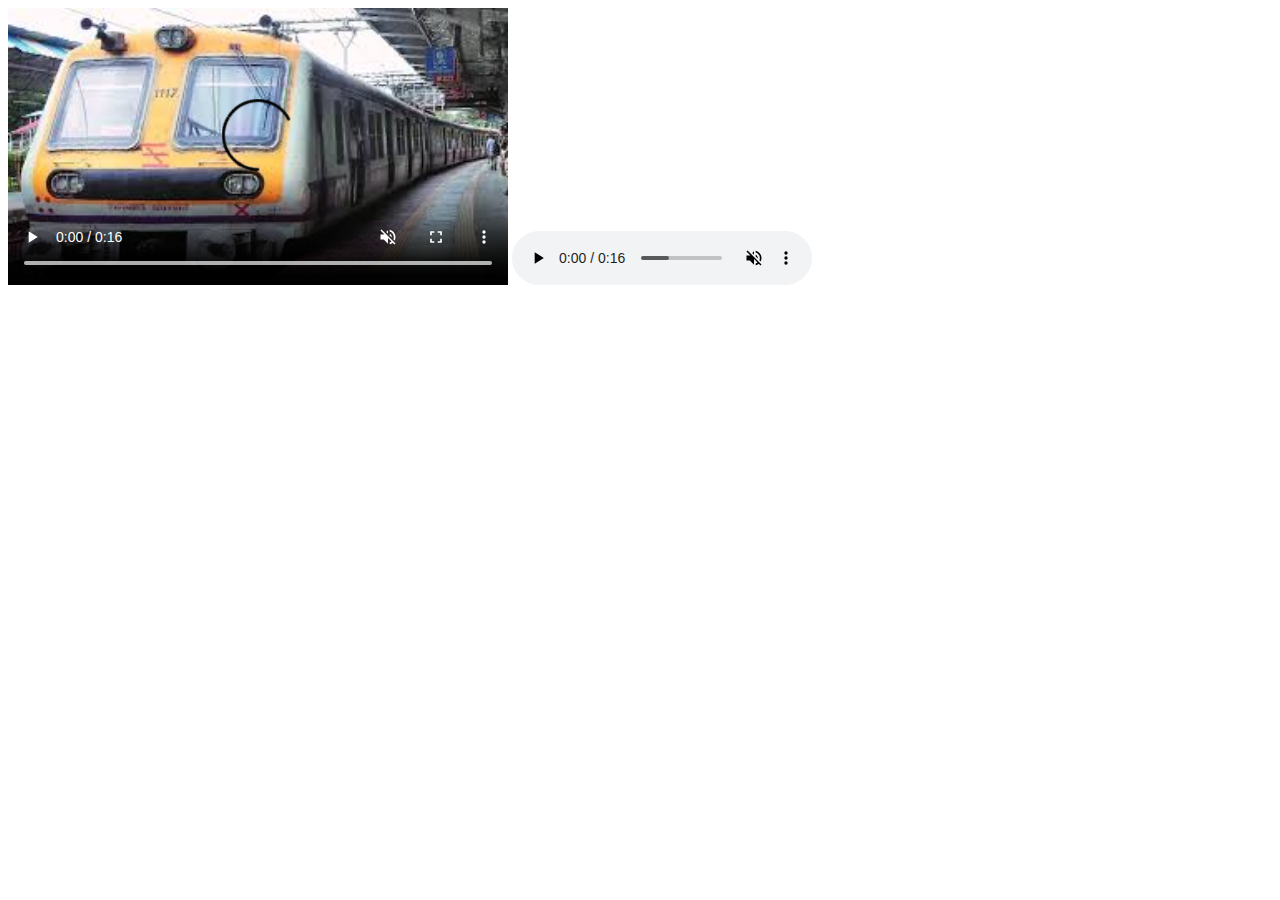
<file: Sigma-Web-Development-Course/video10/index.html>
<!DOCTYPE html>
<html lang="en">
<head>
    <meta charset="UTF-8">
    <meta name="viewport" content="width=device-width, initial-scale=1.0">
    <title>Document</title>
</head>
<body>
    <video src="video.mp4" width="500" controls loop muted poster="image.jpeg"></video>
    <audio src="video.mp4" controls loop muted></audio>
</body>
</html>

<!-- Quick Quiz -->
</file>
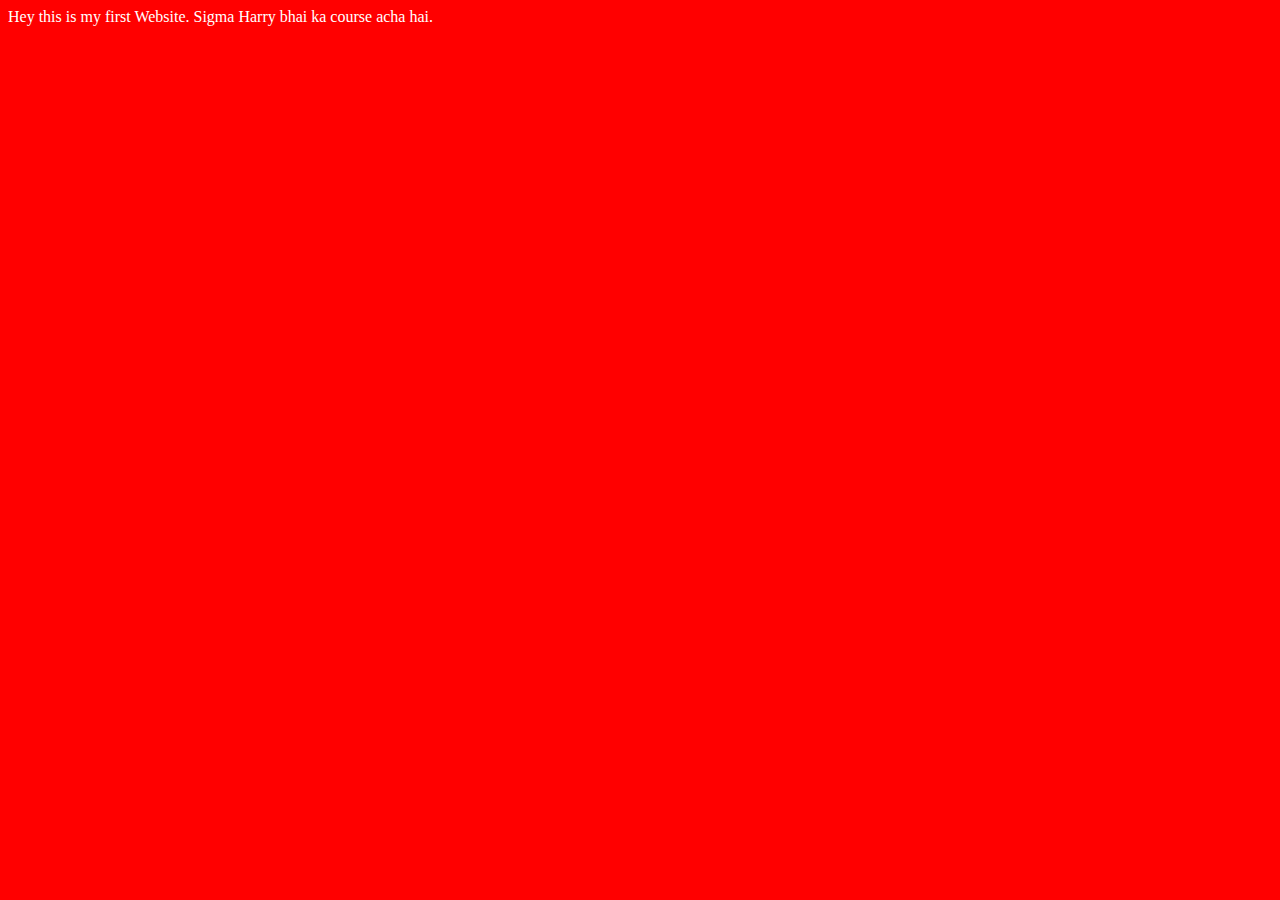
<file: Sigma-Web-Development-Course/video2/index.html>
<!DOCTYPE html>
<html lang="en">
<head>
    <meta charset="UTF-8">
    <meta name="viewport" content="width=device-width, initial-scale=1.0">
    <title>First Website</title>
    <link rel="stylesheet" href="style.css">
</head>
<body>
    Hey this is my first Website.  Sigma Harry bhai ka course acha hai.
    
    <script src="script.js"></script>
</body>
</html>
</file>
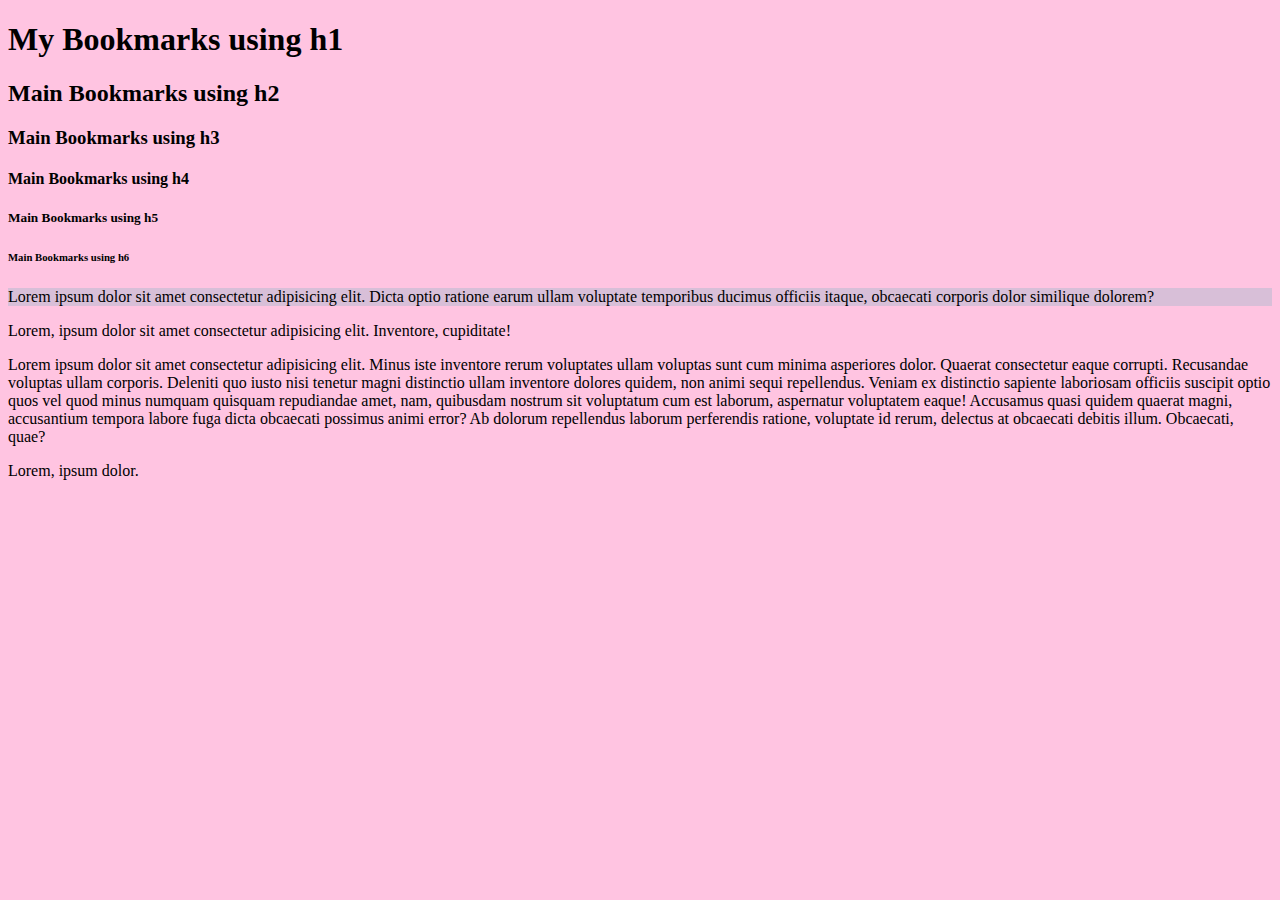
<file: Sigma-Web-Development-Course/video4/index.html>
<!DOCTYPE html>
<html lang="en">
<head>
    <meta charset="UTF-8">
    <meta name="viewport" content="width=device-width, initial-scale=1.0">
    <title>Document</title>
    <link rel="stylesheet" href="style.css"> 
</head>
<body>
    <h1>My Bookmarks using h1 </h1>
    <h2>Main Bookmarks using h2 </h2>
    <h3>Main Bookmarks using h3 </h3>
    <h4>Main Bookmarks using h4 </h4>
    <h5>Main Bookmarks using h5 </h5>
    <h6>Main Bookmarks using h6 </h6>
    
    <p style="background-color: thistle;">Lorem ipsum dolor sit amet consectetur adipisicing elit. Dicta optio ratione earum ullam voluptate temporibus ducimus officiis itaque, obcaecati corporis dolor similique dolorem?</p>
    <p>Lorem, ipsum dolor sit amet consectetur adipisicing elit. Inventore, cupiditate!</p>
    <p>Lorem ipsum dolor sit amet consectetur adipisicing elit. Minus iste inventore rerum voluptates ullam voluptas sunt cum minima asperiores dolor. Quaerat consectetur eaque corrupti. Recusandae voluptas ullam corporis. Deleniti quo iusto nisi tenetur magni distinctio ullam inventore dolores quidem, non animi sequi repellendus. Veniam ex distinctio sapiente laboriosam officiis suscipit optio quos vel quod minus numquam quisquam repudiandae amet, nam, quibusdam nostrum sit voluptatum cum est laborum, aspernatur voluptatem eaque! Accusamus quasi quidem quaerat magni, accusantium tempora labore fuga dicta obcaecati possimus animi error? Ab dolorum repellendus laborum perferendis ratione, voluptate id rerum, delectus at obcaecati debitis illum. Obcaecati, quae?</p>
    <p>Lorem, ipsum dolor.</p>
</body>
</html>
</file>
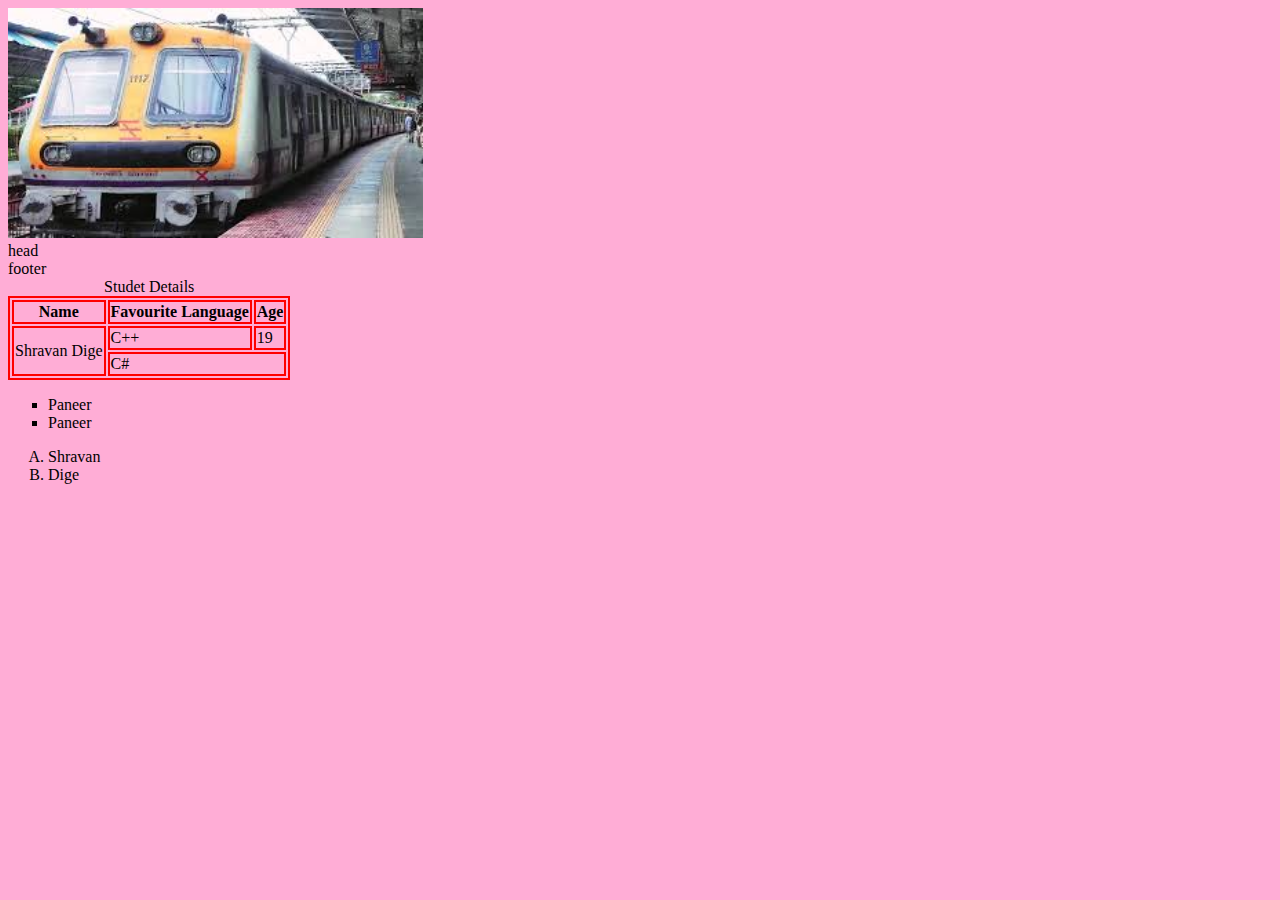
<file: Sigma-Web-Development-Course/video5/index.html>
<!DOCTYPE html>
<html lang="en">
<head>
    <meta charset="UTF-8">
    <meta name="viewport" content="width=device-width, initial-scale=1.0">
    <title>Images</title>
    <link rel="stylesheet" href="style.css">
</head>
<body>
    <img height="230" src="image.jpeg" alt="Train Image">
    <table>
        <caption>Studet Details</caption>
        <br>
        <thead>head</thead>
        <br>
        <tfoot>footer</tfoot>
        <tr>
            <th>Name</th>
            <th>Favourite Language</th>
            <th>Age</th>
        </tr>
        <tr>
            <td rowspan="2">Shravan Dige</td>
            <td>C++</td>
            <td>19</td>
        </tr>
        </tr>
        <tr>
            <td colspan="2">C#</td>
        </tr>
    </table>

    <ul type="square">
        <li>Paneer</li>
        <li>Paneer</li>
    </ul>
    <ol type="A">
        <li>Shravan</li>
        <li>Dige</li>
    </ol>
</body>
</html>
</file>
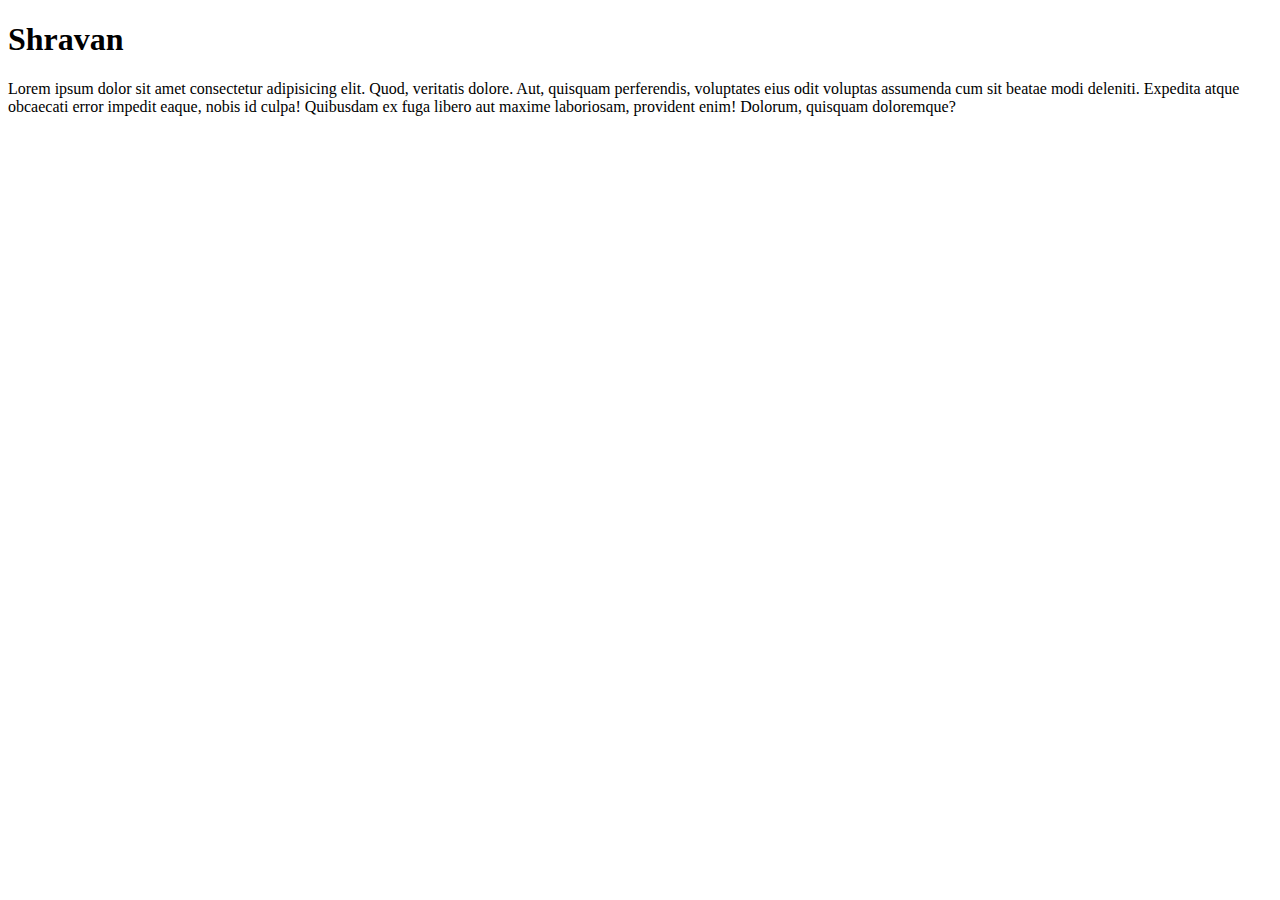
<file: Sigma-Web-Development-Course/video6/index.html>
<!DOCTYPE html>
<html lang="en">
<head>
    <meta charset="UTF-8">
    <meta name="viewport" content="width=device-width, initial-scale=1.0">
    <meta name="description" content="This is a page which contains description about Shravan">
    <title>About Shravan</title>
</head>
<body>
    <h1>Shravan</h1>
    <p>Lorem ipsum dolor sit amet consectetur adipisicing elit. Quod, veritatis dolore. Aut, quisquam perferendis, voluptates eius odit voluptas assumenda cum sit beatae modi deleniti. Expedita atque obcaecati error impedit eaque, nobis id culpa! Quibusdam ex fuga libero aut maxime laboriosam, provident enim! Dolorum, quisquam doloremque?</p>

</body>
</html>
</file>
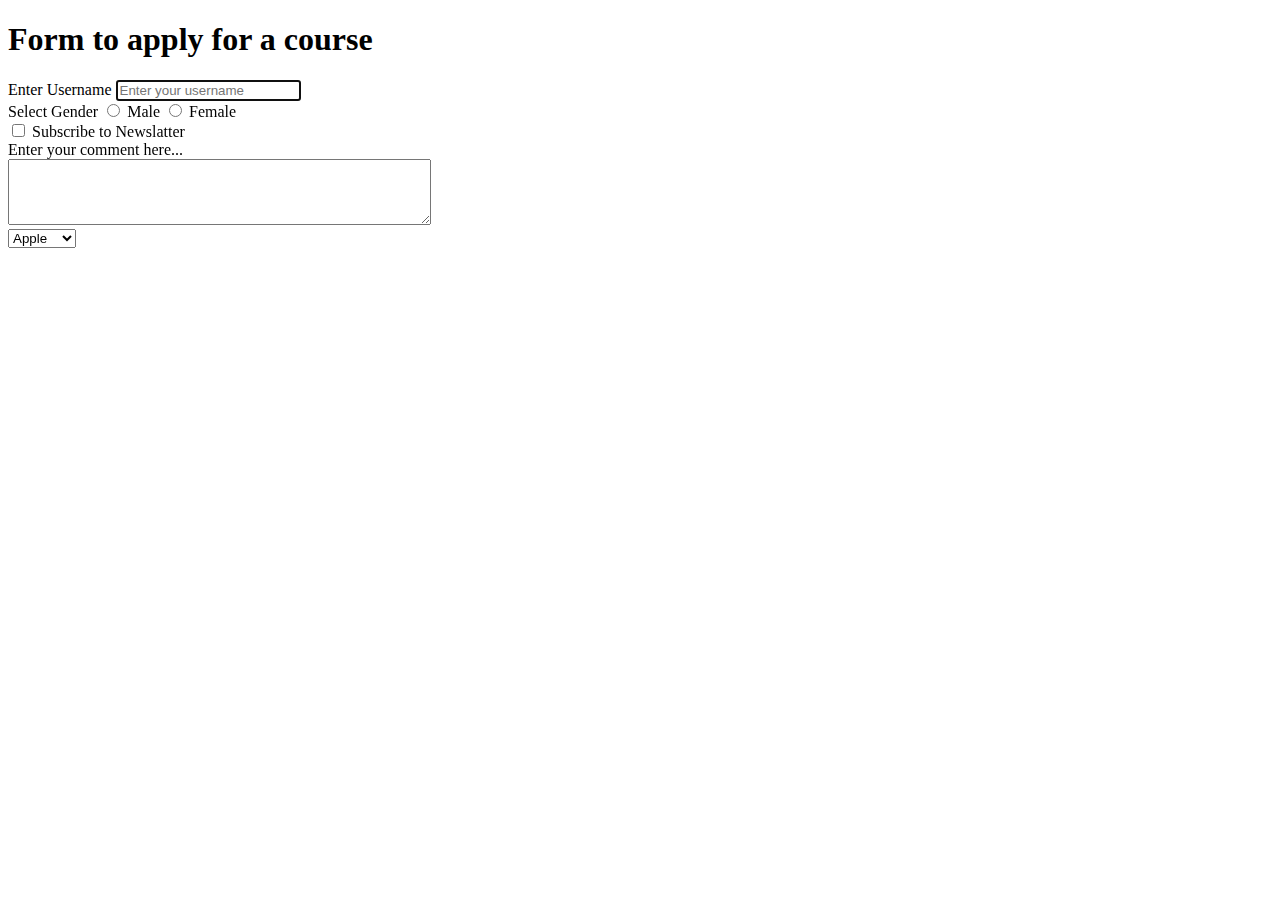
<file: Sigma-Web-Development-Course/video7/index.html>
<!DOCTYPE html>
<html lang="en">

<head>
    <meta charset="UTF-8" />
    <meta name="viewport" content="width=device-width, initial-scale=1.0" />
    <title>Forms</title>
</head>
<body>
    <h1>Form to apply for a course</h1>
    <form action="post">
        <div>
            <label for="username">Enter Username</label>
            <input type="text" id="username" name="uername" placeholder="Enter your username" autofocus>
        </div>
        <div>
            <label for="gender">Select Gender</label>
            <input type="radio" id="male" name="gender" />
            <label for="male">Male</label>
            <input type="radio" id="female" name="gender" />
            <label for="female">Female</label>
        </div>
        <div>
            <input type="checkbox" id="subscribe" name="subscribe" value="yes" />
            <label for="subscribe">Subscribe to Newslatter</label>
        </div>
        <div>
            <label for="comment">Enter your comment here...</label>
            <br>
            <textarea name="comment" id="comment" rows="4" cols="50"></textarea>
        </div>
        <div>
            <select name="Fruits">
                <option value="Apple">Apple</option>
                <option value="Banana">Banana</option>
                <option value="Mango">Mango</option>
            </select>
        </div>

    </form>
</body>

</html>
</file>
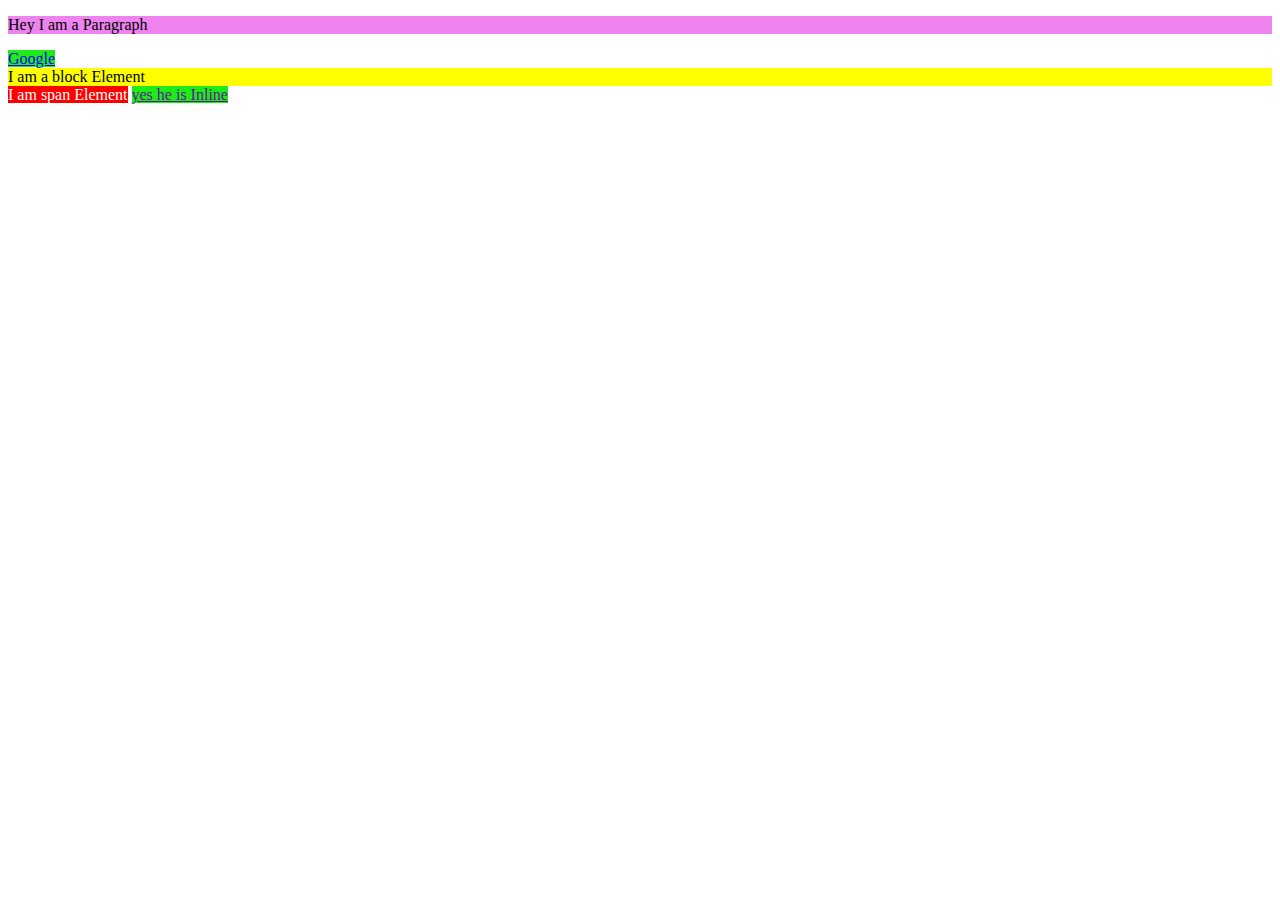
<file: Sigma-Web-Development-Course/video8/index.html>
<!DOCTYPE html>
<html lang="en">
  <head>
    <meta charset="UTF-8" />
    <meta name="viewport" content="width=device-width, initial-scale=1.0" />
    <title>Inline and Block Elements</title>
    <link rel="stylesheet" href="style.css" />
  </head>
  <body>
    <p>Hey I am a Paragraph</p>
    <a href="https://www.google.com">Google</a>
    <div>I am a block Element</div>
    <span>I am span Element</span>
    <a href="">yes he is Inline</a>
  </body>
</html>

<!-- Quick Quiz 
Without using br tag, write a vertically alligned form asking for name, city and pincode of a user. -->
</file>
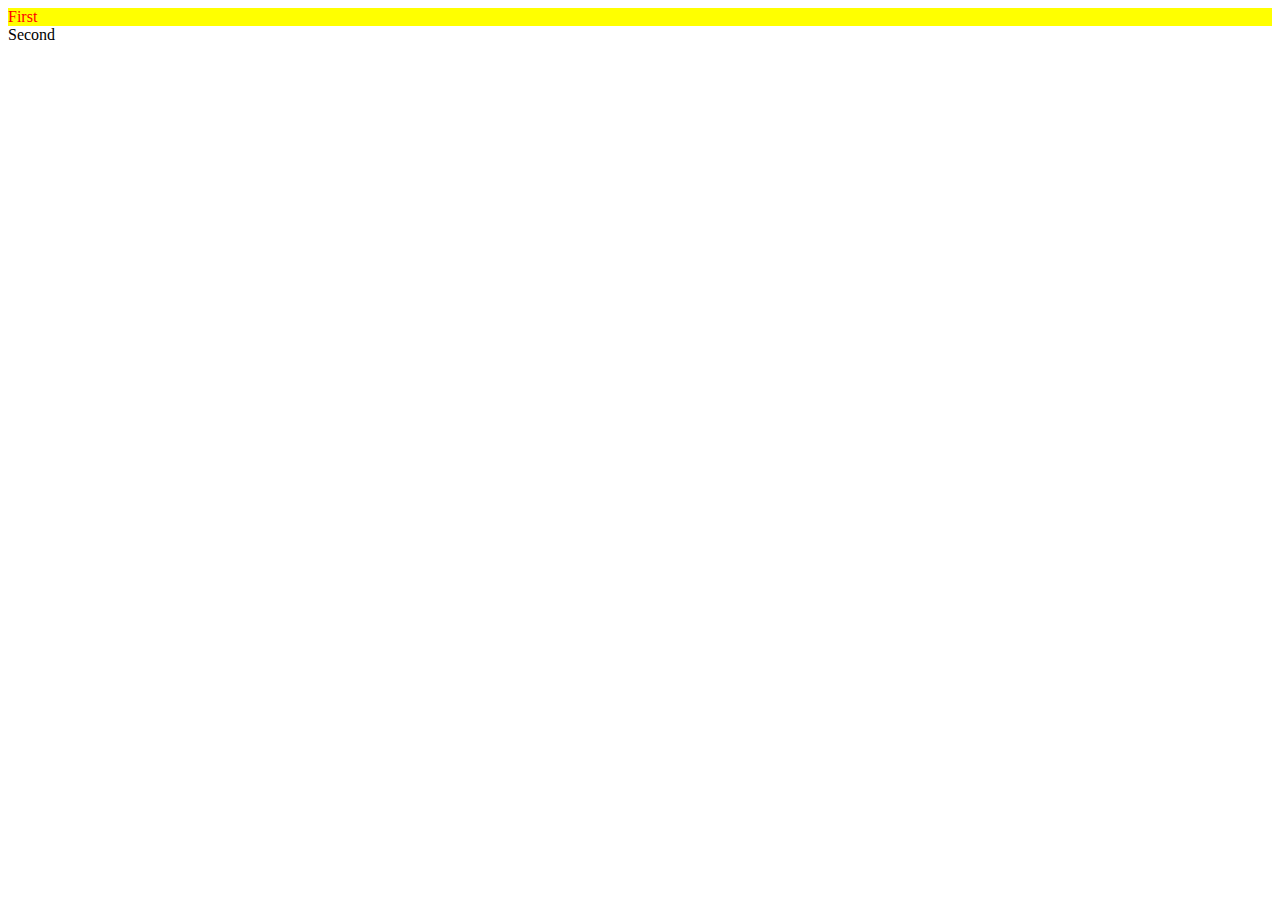
<file: Sigma-Web-Development-Course/video9/index.html>
<!DOCTYPE html>
<html lang="en">
<head>
    <meta charset="UTF-8">
    <meta name="viewport" content="width=device-width, initial-scale=1.0">
    <title>ID nad Classes in HTML</title>
    <link rel="stylesheet" href="style.css">
</head>
<body>
    <div id="firstdiv" class="red bg-yellow">First</div>
    <div id="seconddiv">Second</div>
    <span class="red"></span>
</body>
</html>
</file>
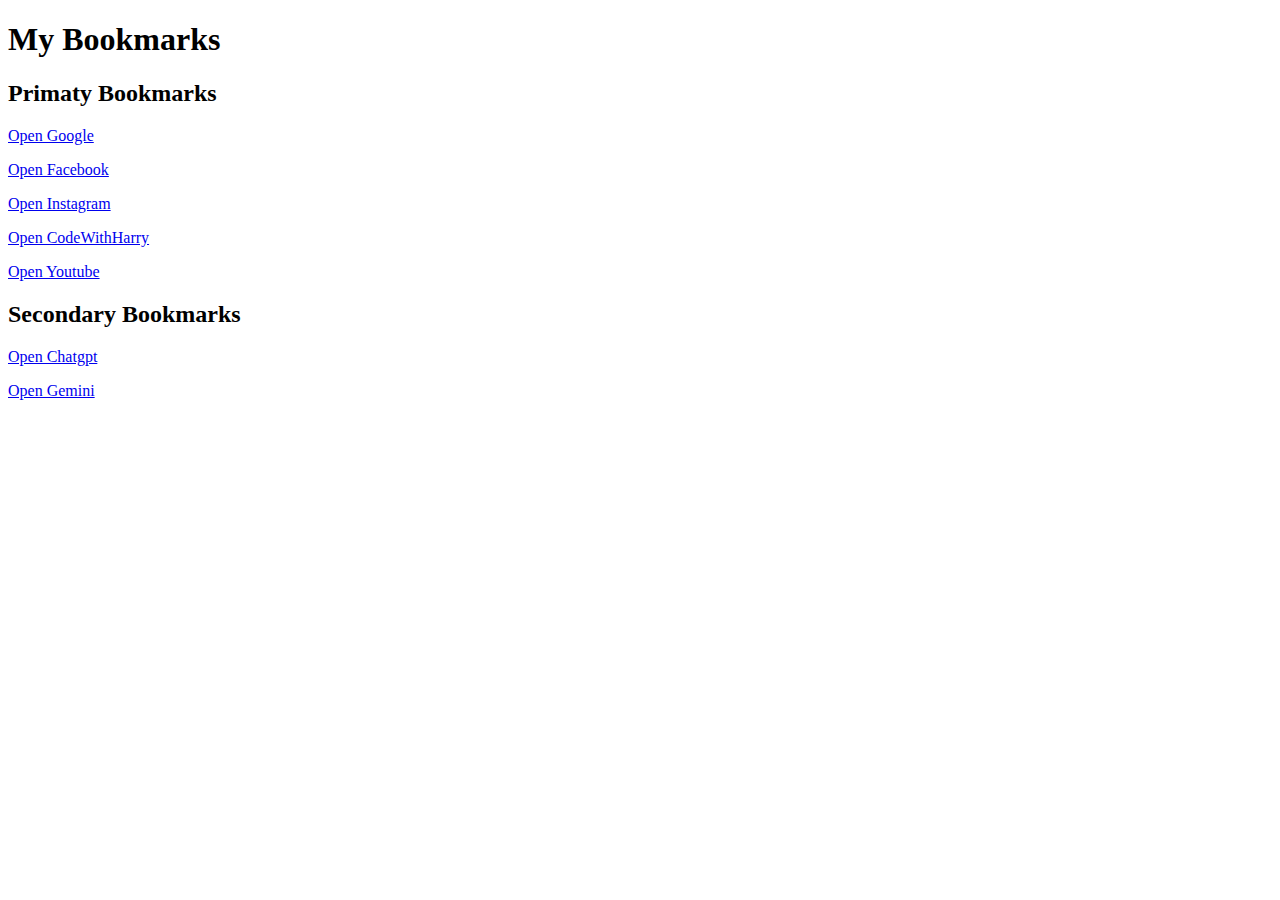
<file: Sigma-Web-Development-Course/video4/bookmarkmanager.html>
<!DOCTYPE html>
<html lang="en">
<head>
    <meta charset="UTF-8">
    <meta name="viewport" content="width=device-width, initial-scale=1.0">
    <title>Bookmark Manager</title> 
</head>
<body>
    <h1>My Bookmarks</h1>
    <h2>Primaty Bookmarks</h2>
    <p><a target="_blank" href="https://www.google.com">Open Google</a></p>
    <p><a target="_blank" href="https://www.facebook.com">Open Facebook</a></p>
    <p><a target="_blank" href="https://www.instagram.com">Open Instagram</a></p>
    <p><a target="_blank" href="https://www.CodeWithHarry.com">Open CodeWithHarry</a></p>
    <p><a target="_blank" href="https://www.youtube.com">Open Youtube</a></p>
    <h2>Secondary Bookmarks</h2>
    <p><a target="_blank" href="https://www.chatgpt.com">Open Chatgpt</a></p>
    <p><a target="_blank" href="https://gemini.google.com">Open Gemini</a></p>
</body>
</html>
</file>
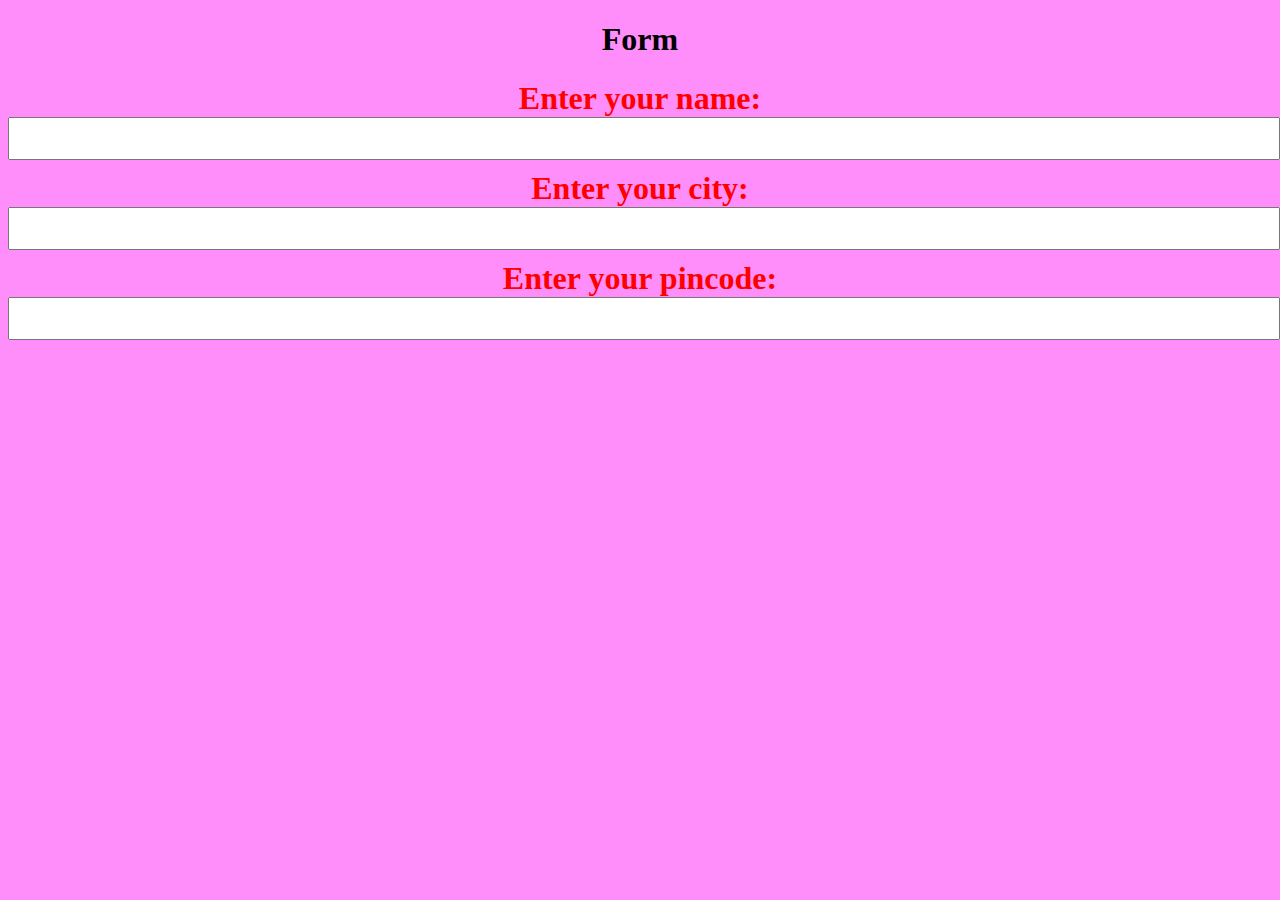
<file: Sigma-Web-Development-Course/video8/form.html>
<!DOCTYPE html>
<html lang="en">
<head>
    <meta charset="UTF-8">
    <meta name="viewport" content="width=device-width, initial-scale=1.0">
    <title>Quiz Form</title>
    <link rel="stylesheet" href="form.css">
</head>
<body>
    <h1>Form</h1>
    <form action="post">
        <div>
            <label for="name">Enter your name:</label>
            <input type="text" id="name" name="name">
        </div>
        <div>
            <label for="city">Enter your city:</label>
            <input type="text" id="city" name="city">
        </div>
        <div>
            <label for="pincode">Enter your pincode:</label>
            <input type="number" name="pincode" id="pincode">
        </div>
    </form>
</body>
</html>
</file>
<file: Sigma-Web-Development-Course/video2/style.css>
body{
    background-color: red;
    color: white;
}
</file>
<file: Sigma-Web-Development-Course/video4/style.css>
body{
    background-color: rgb(255, 196, 225);
}
</file>
<file: Sigma-Web-Development-Course/video5/style.css>
table,th,td{
    border: 2px solid red;
}
body{
    background-color: rgb(255, 173, 214);
}
</file>
<file: Sigma-Web-Development-Course/video8/style.css>
p{
    background-color: violet;
}
a{
    background-color: rgb(30, 235, 23);
}
div{
    background-color: yellow;
}
span{
    background-color: red;
    color: white;
}
</file>
<file: Sigma-Web-Development-Course/video9/style.css>
.red{
    color: red;
}
.bg-yellow{
    background-color: yellow;
}
#firstdiv{
    /* background-color: red; */
}
</file>
<file: Sigma-Web-Development-Course/video8/form.css>
div{
    margin-top: 10px;
}
body{
    background-color: rgb(255, 142, 251);
}
label{
    text-align: center;
    color: red;
    font-size: xx-large;
    font-weight: bolder;
    font-family: cursive;
}
form{
    text-align: center;
}
input{
    width: 100%;
    font-size: xx-large;
    text-align: center;
}
h1{
    text-align: center;
}
</file>
